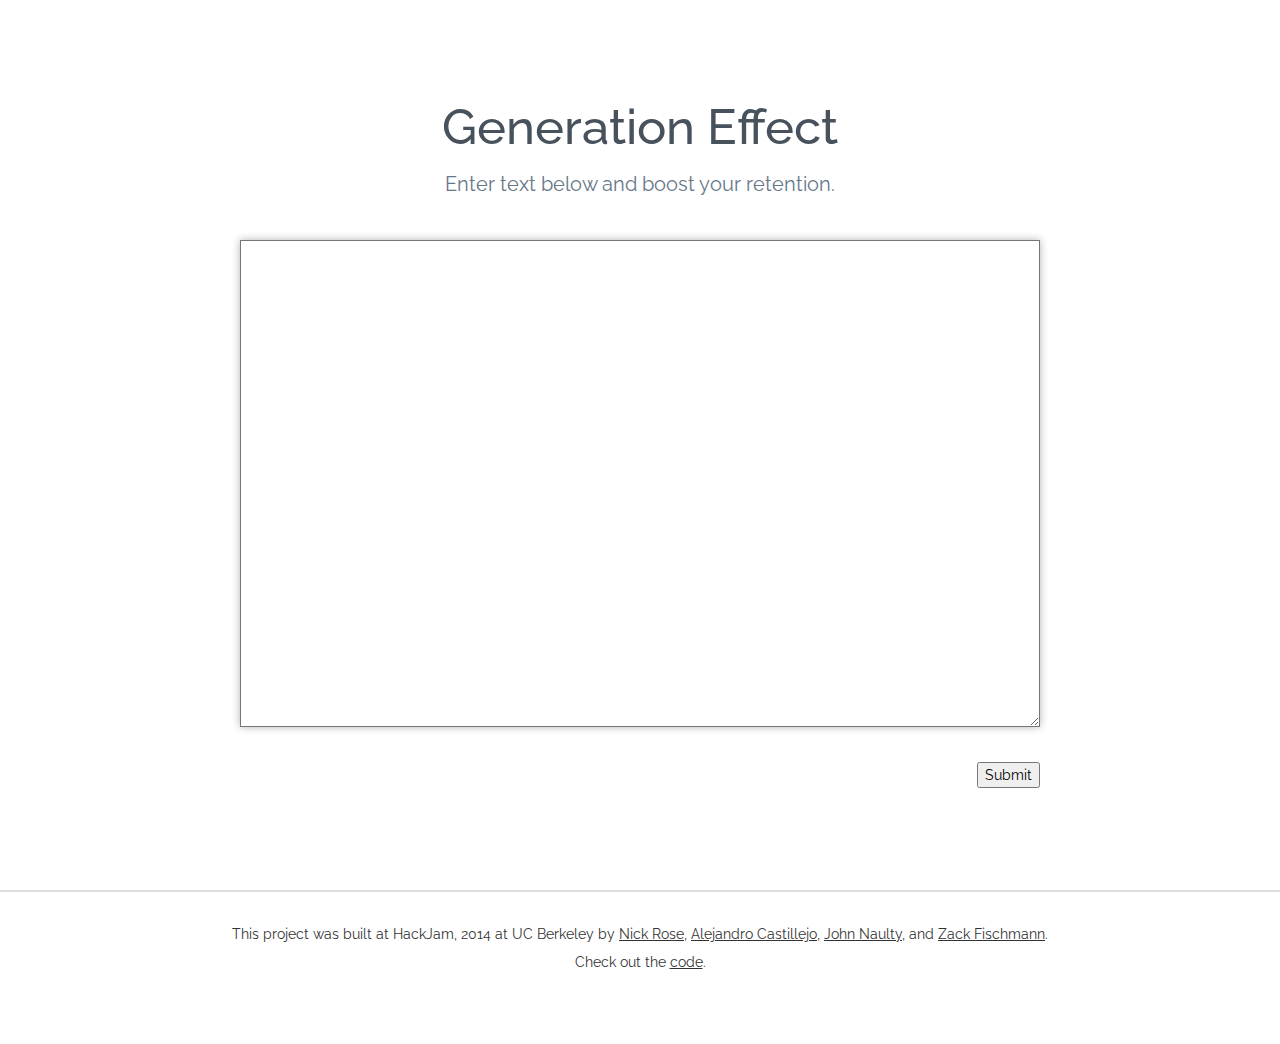
<file: generator_site/app/templates/index.html>
<!DOCTYPE html>
<html>
<head>
	<meta charset utf-8>
	<title>Generation Effect</title>
    <meta name="viewport" content="width=device-width, initial-scale=1.0">
    <link href='http://fonts.googleapis.com/css?family=Raleway:200,300,400' rel='stylesheet' type='text/css'>
    <!--Bootstrap-->
    <link href="css/bootstrap.min.css" rel="stylesheet">
	<link href="css/custom.css" rel="stylesheet">
	<script src="js/respond.js"></script>
</head>
<body>
	<div class="container" id="container">
		<h1 id="title">Generation Effect</h1>
		<h3 id="subtitle">Enter text below and boost your retention.</i></span></h3>
		<div id="wrapper">
			<form name="input" action="/result" method="get">
				<textarea name="submission" id="form"></textarea><br>
				<input type="submit" value="Submit" id="submit-button">	
			</form>
		</div>
	</div>
	<footer>
		<p>
			This project was built at HackJam, 2014 at UC Berkeley by <a href="http://www.linkedin.com/pub/nick-rose/7a/a17/1b2">Nick Rose</a>, <a href="http://www.linkedin.com/in/castillejoalejandro/en">Alejandro Castillejo</a>, <a href="mailto: jnaulty@gmail.com">John Naulty</a>, and <a href="http://zackfischmann.com">Zack Fischmann</a>. <br>Check out the <a href="https://github.com/zfisch/generation_effect">code</a>.
		</p>
		</div>
	</footer>
</body>
</html>
</file>
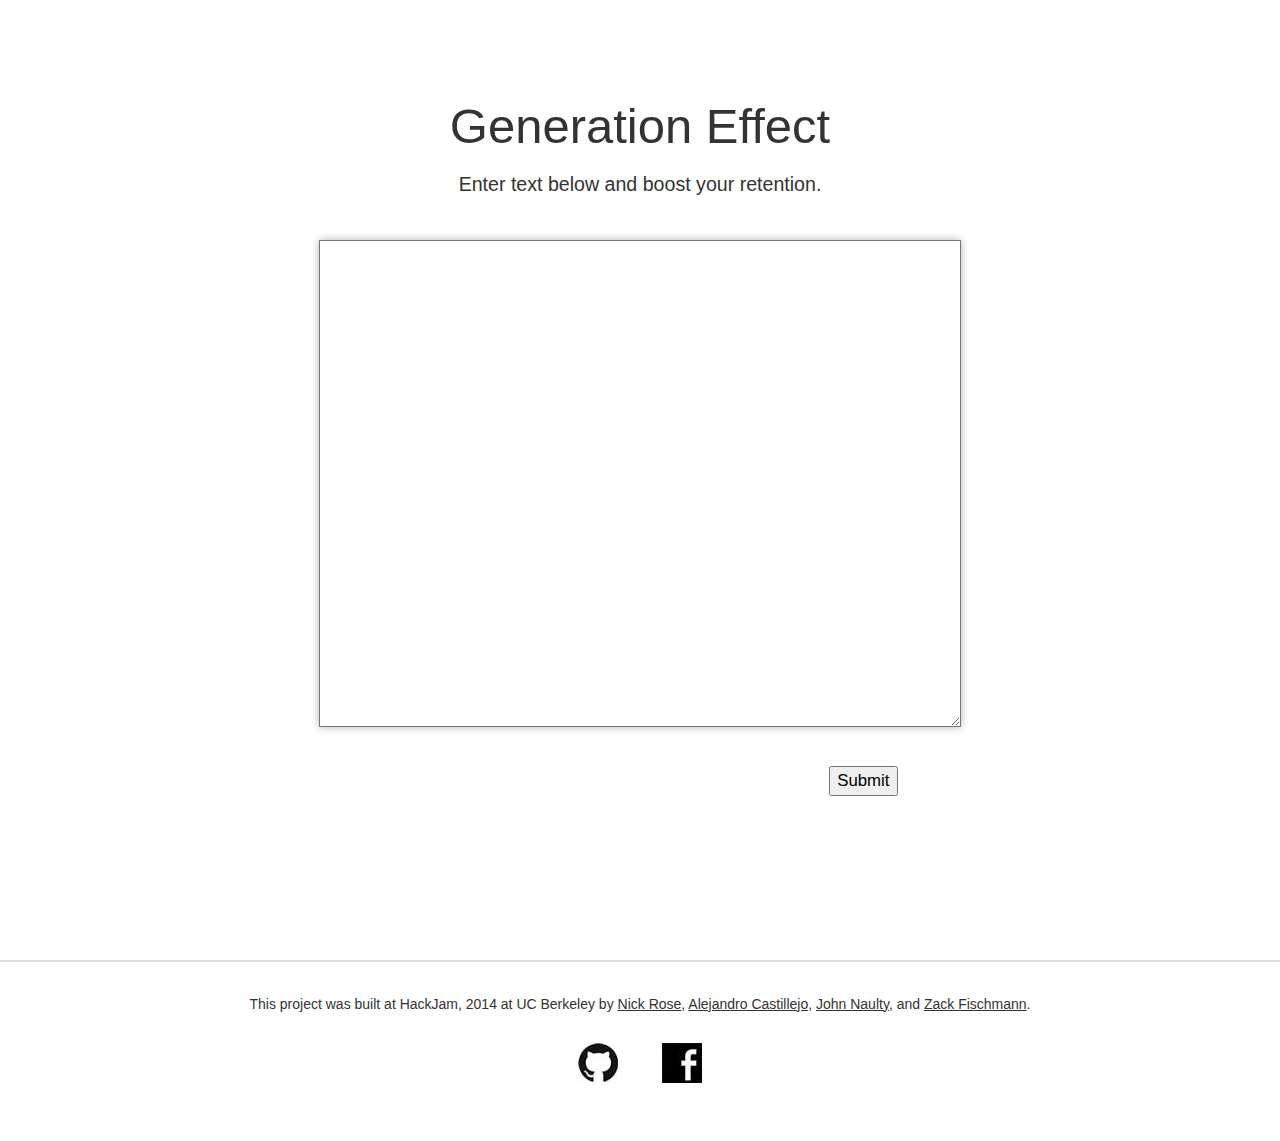
<file: appengine_files/home.html>
<!DOCTYPE html>
<html>
<head>
	<meta charset utf-8>
	<title>Generation Effect</title>
    <meta name="viewport" content="width=device-width, initial-scale=1.0">
    <link href='http://fonts.googleapis.com/css?family=Raleway:200,300,400' rel='stylesheet' type='text/css'>
    <!--Bootstrap-->
    <link href="css/bootstrap.min.css" rel="stylesheet">
	<link href="css/custom.css" rel="stylesheet">
	<script src="js/respond.js"></script>
</head>
<body>
	<div class="container" id="container">
		<h1 id="title">Generation Effect</h1>
		<h3 id="subtitle">Enter text below and boost your retention.</i></span></h3>
		<div id="wrapper">
			<form name="input" action="/result" method="get">
				<textarea name="submission" id="form"></textarea><br>
				<input type="submit" value="Submit" id="submit-button">
			</form>
		</div>
	</div>
	<footer>
		<div class="row">
			<p class ="contained">
			This project was built at HackJam, 2014 at UC Berkeley by <a href="http://www.linkedin.com/pub/nick-rose/7a/a17/1b2">Nick Rose</a>, <a href="http://www.linkedin.com/in/castillejoalejandro/en">Alejandro Castillejo</a>, <a href="mailto: jnaulty@gmail.com">John Naulty</a>, and <a href="http://zackfischmann.com">Zack Fischmann</a>.
			</p>
			<div id="links">
				<a href="https://github.com/zfisch/generation_effect"><img src="img/githubicon.jpg" class="fade social"></a>
				<a href="https://www.facebook.com/generationeffect"><img src="img/fb.jpg" class="fade social"></a>
			</div>
		</div>
	</footer>
</body>
</html>
</file>
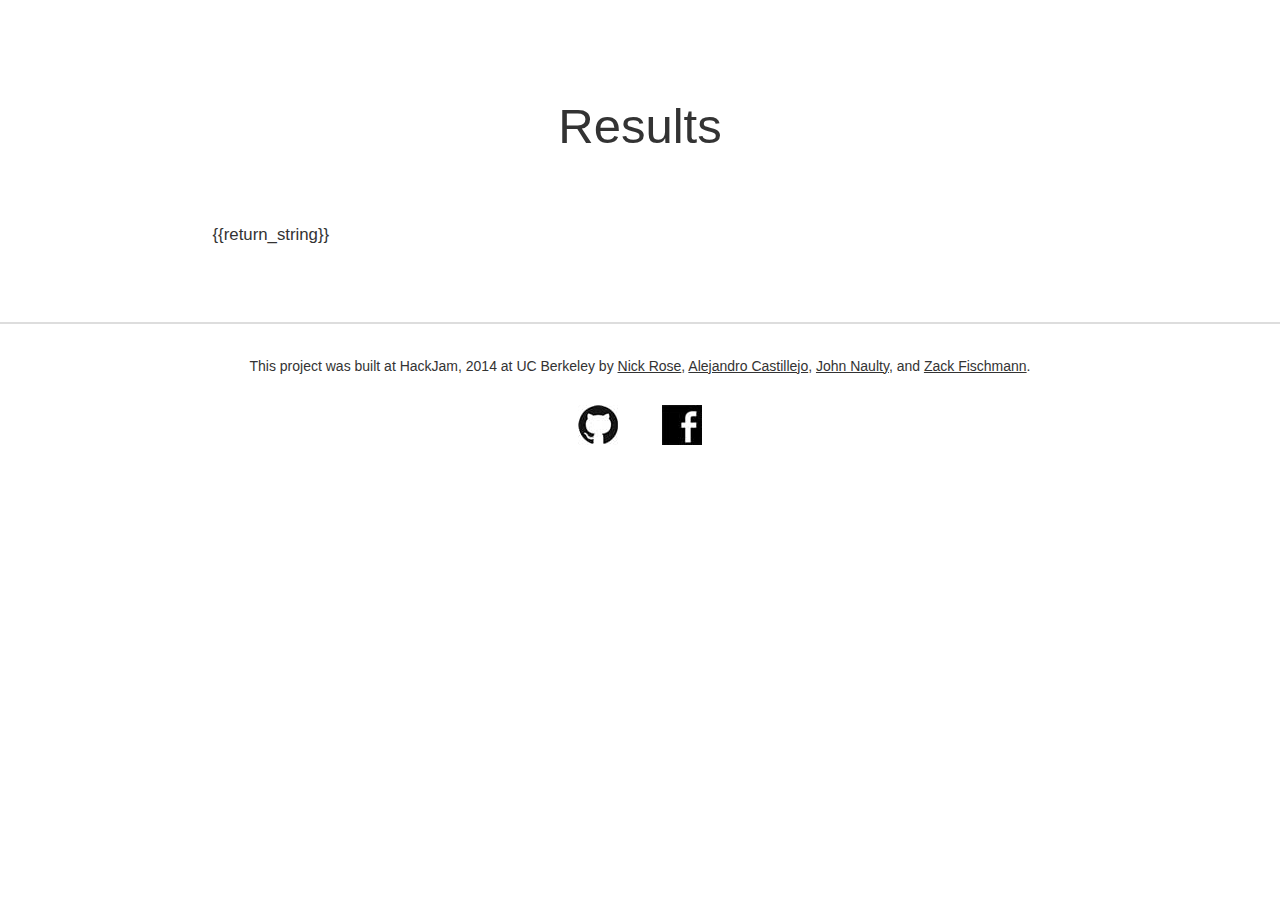
<file: appengine_files/result.html>
<!DOCTYPE html>
<html>
<head>
	<meta charset utf-8>
	<title>Results</title>
    <meta name="viewport" content="width=device-width, initial-scale=1.0">
    <link href='http://fonts.googleapis.com/css?family=Raleway:200,300,400' rel='stylesheet' type='text/css'>
    <!--Bootstrap-->
    <link href="css/bootstrap.min.css" rel="stylesheet">
	<link href="css/custom.css" rel="stylesheet">
	<script src="js/respond.js"></script>
</head>
<body>
	<div class="container" id="container">
		<h1 id="title">Results</h1>
		<h3 id="subtitle"></i></span></h3>
		<div id="wrapper2">
			{{return_string}}
		</div>
	</div>
	<footer>
		<div class="row">
			<p class ="contained">
			This project was built at HackJam, 2014 at UC Berkeley by <a href="http://www.linkedin.com/pub/nick-rose/7a/a17/1b2">Nick Rose</a>, <a href="http://www.linkedin.com/in/castillejoalejandro/en">Alejandro Castillejo</a>, <a href="mailto: jnaulty@gmail.com">John Naulty</a>, and <a href="http://zackfischmann.com">Zack Fischmann</a>.
			</p>
			<div id="links">
				<a href="https://github.com/zfisch/generation_effect"><img src="img/githubicon.jpg" class="fade social"></a>
				<a href="https://www.facebook.com/generationeffect"><img src="img/fb.jpg" class="fade social"></a>
			</div>
		</div>
	</footer>
</body>
</html>
</file>
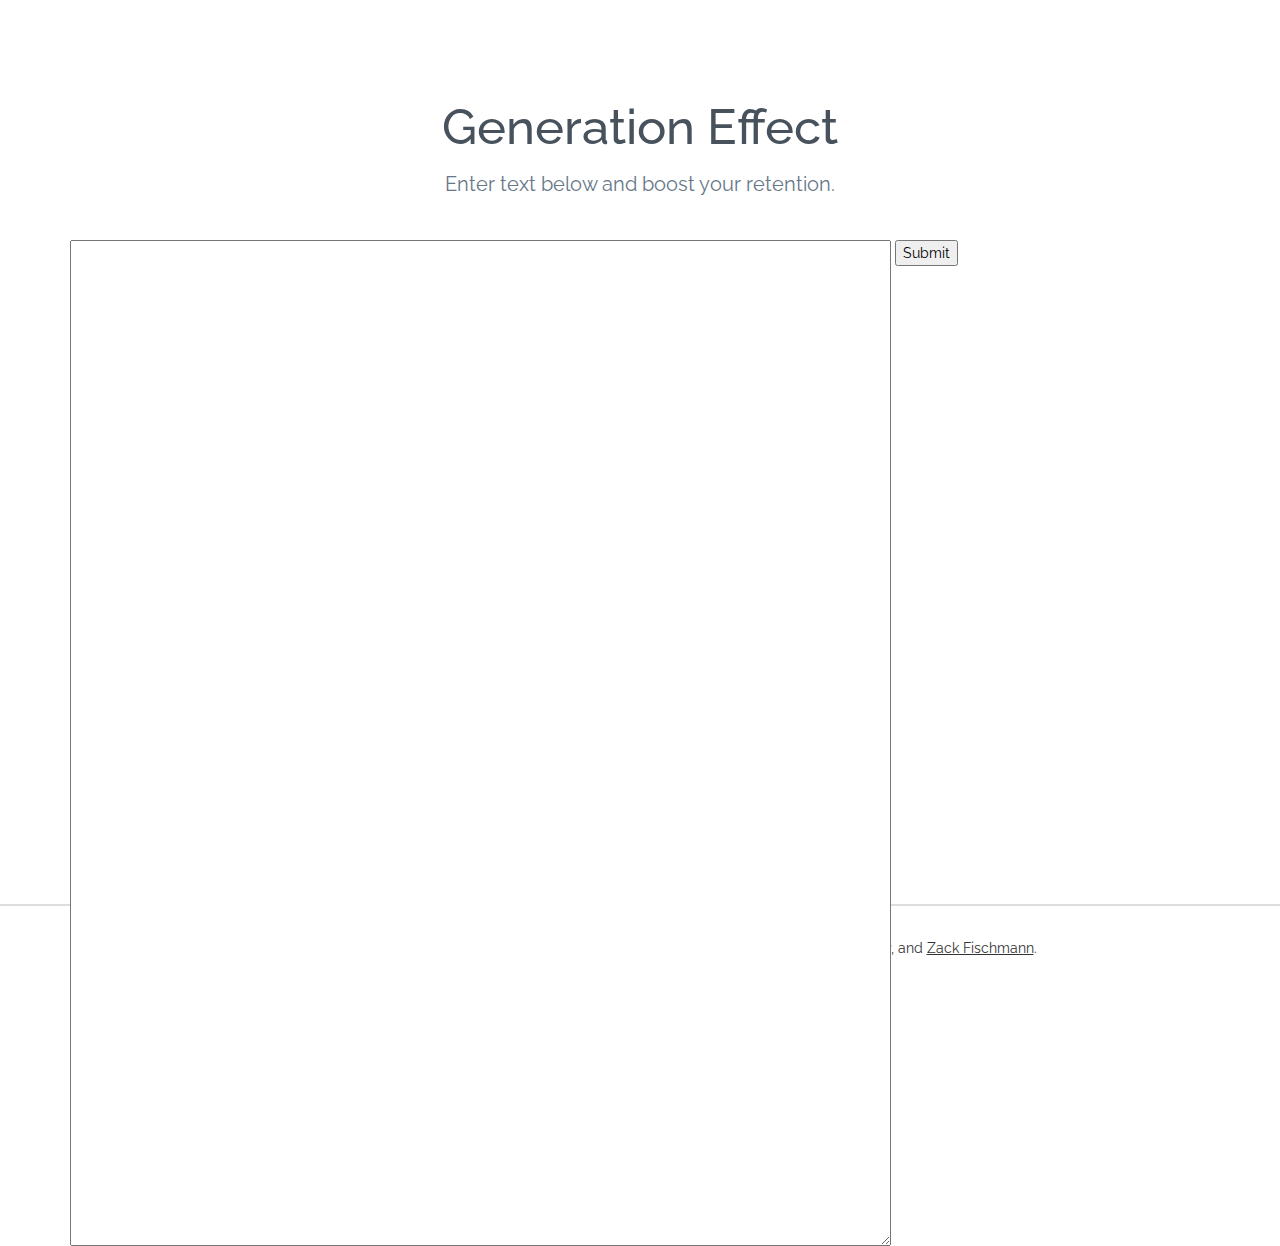
<file: generator_site/app/templates/home.html>
<html>
<head>
	<meta charset utf-8>
	<title>Generation Effect</title>
    <meta name="viewport" content="width=device-width, initial-scale=1.0">
    <link href='http://fonts.googleapis.com/css?family=Raleway:200,300,400' rel='stylesheet' type='text/css'>
    <!--Bootstrap-->
    <link href="css/bootstrap.min.css" rel="stylesheet">
	<link href="css/custom.css" rel="stylesheet">
	<script src="js/respond.js"></script>
</head>
<body>
	<div class="container" id="container">
		<h1 id="title">Generation Effect</h1>
		<h3 id="subtitle">Enter text below and boost your retention.</i></span></h3>
		<div id="wrapper">
			<form name="input" action="/result" method="get">
				<textarea rows="50" cols="100" name="submission"></textarea>
				<input type="submit" value="Submit">
			</form>
		</div>
	</div>
	<footer>
		<div class="row">
		<p>
			This site was built at HackJam, 2014 at UC Berkeley by <a href="http://www.linkedin.com/pub/nick-rose/7a/a17/1b2">Nick Rose</a>, <a href="http://www.linkedin.com/in/castillejoalejandro/en">Alejandro Castillejo</a>, <a href="mailto: jnaulty@gmail.com">John Naulty</a>, and <a href="http://zackfischmann.com">Zack Fischmann</a>. <br>Check out the <a href="https://github.com/zfisch/generation_effect">code</a>.
		</p>
<!-- 			<div class="col-xs-4">About</div>
			<div class="col-xs-4">Creators</div>
			<div class="col-xs-4">Contact</div> -->
		</div>
	</footer>
</body>
</html>
</file>
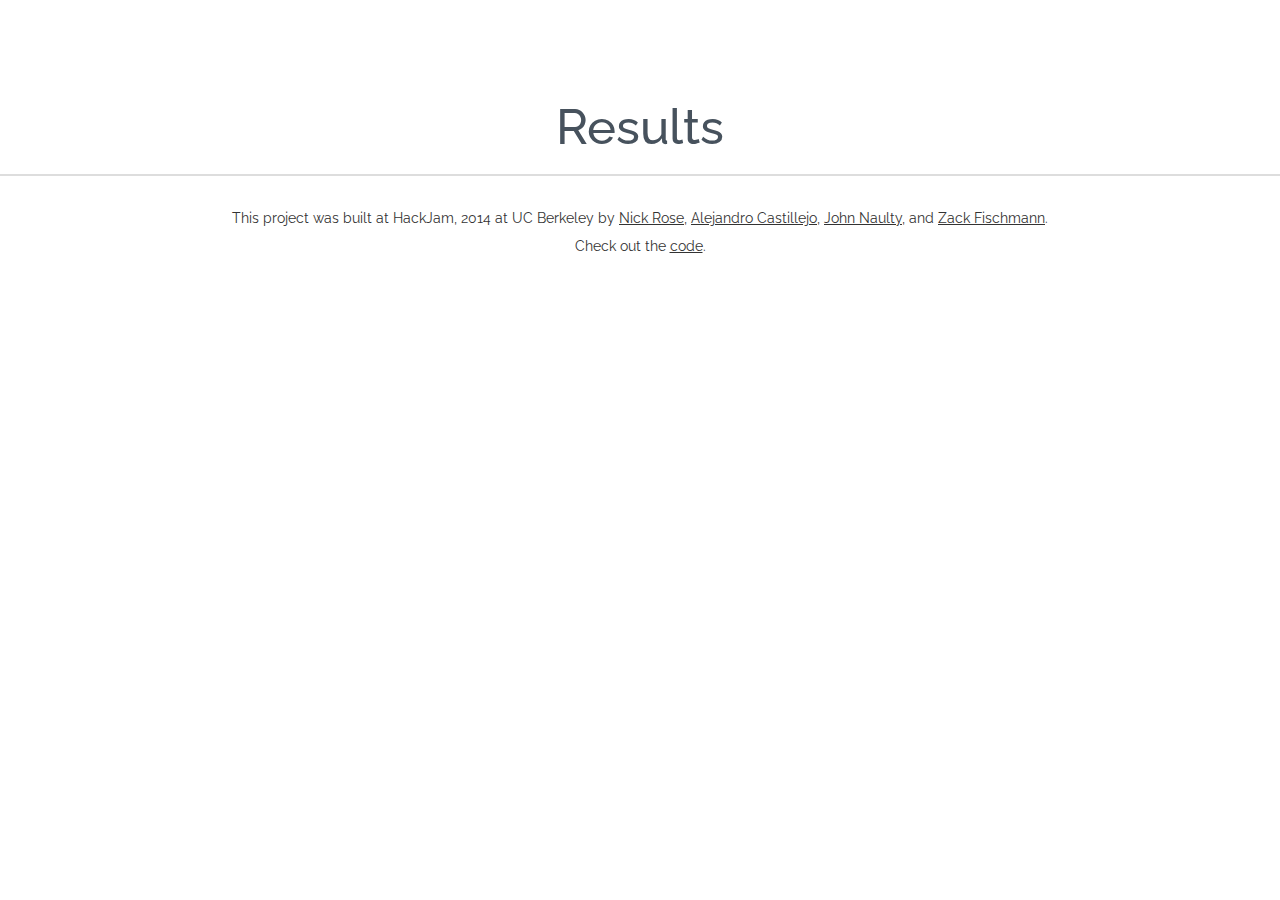
<file: generator_site/app/templates/results.html>
<!DOCTYPE html>
<html>
<head>
	<meta charset utf-8>
	<title>Results</title>
    <meta name="viewport" content="width=device-width, initial-scale=1.0">
    <link href='http://fonts.googleapis.com/css?family=Raleway:200,300,400' rel='stylesheet' type='text/css'>
    <!--Bootstrap-->
    <link href="css/bootstrap.min.css" rel="stylesheet">
	<link href="css/custom.css" rel="stylesheet">
	<script src="js/respond.js"></script>
</head>
<body>
	<div class="container" id="container">
		<h1 id="title">Results</h1>
		<div id="wrapper">
		</div>
	</div>
	<footer>
		<p>
			This project was built at HackJam, 2014 at UC Berkeley by <a href="http://www.linkedin.com/pub/nick-rose/7a/a17/1b2">Nick Rose</a>, <a href="http://www.linkedin.com/in/castillejoalejandro/en">Alejandro Castillejo</a>, <a href="mailto: jnaulty@gmail.com">John Naulty</a>, and <a href="http://zackfischmann.com">Zack Fischmann</a>. <br>Check out the <a href="https://github.com/zfisch/generation_effect">code</a>.
		</p>
		</div>
	</footer>
</body>
</html>
</file>
<file: generator_site/app/templates/css/custom.css>
html, body {
	padding:0px;
	margin:0px;
}


body {
	position: relative;
	width: 100%;
	font-family: "Raleway", sans-serif;
	color: #47525d;
	background: -webkit-gradient(linear, bottom, left 175px, from(#CCCCCC), to(#EEEEEE));
	background: -moz-linear-gradient(bottom, #CCCCCC, #EEEEEE 175px);
}

form {
	height: 650px;
	margin-left: auto;
	margin-right: auto;
}


h1 {
	text-align: center;
	margin-top: 100px;
	margin-bottom: 20px;
	display: block;
    width: 100%;
    font-family: 'Raleway', sans-serif;
    font-size: 3.5em;
}


h3 {
	font-family: "Raleway", sans-serif;
	font-size: 1.4em;
	margin-top: 0;
	padding-bottom: 3%;
	color: #678;
	font-weight: normal;
	text-align: center
}

#content {
	margin-left: 50px;
	margin-right: 50px;
}

#wrapper {
	position: relative;
}

#submission {
	margin-right: auto;
	margin-left: auto
}

#submit-button {
	position: absolute;
	display: block;
	right: 170px;
	margin-top: 15px;
}

#container {
}

#form {
	position: relative;
	margin-left: auto;
	margin-right: auto;
	width: 75%;
	display: block;
	max-width: 800px;
	height: 75%;
	-webkit-box-shadow: 0px 0px 8px rgba(0, 0, 0, 0.3);
	-moz-box-shadow: 0px 0px 8px rgba(0, 0, 0, 0.3);
	box-shadow: 0px 0px 8px rgba(0, 0, 0, 0.3);
}

#links {
	margin-top: 100px;
	text-align: center;
}


a:link {
	text-decoration:underline;
	color: inherit;
}

a:visited {
	text-decoration:underline;
	color: inherit;
}

a:hover {
	text-decoration:underline;
	color: inherit;
}

a:active {
	text-decoration:underline;
	color: inherit;
}

.btn-lg {
  padding: 10px 16px;
  font-size: inherit;
  line-height: 1.33;
  border-radius: 6px;
}

.btn-default {
  color: #678;
  background-color: #ffffff;
  border-color: #cccccc;
}

.btn-default:hover,
.btn-default:focus,
.btn-default:active,
.btn-default.active,
.open .dropdown-toggle.btn-default {
  color: #ffffff;
  background-color: #678;
  border-color: #adadad;
}

.btn-default:active,
.btn-default.active,
.open .dropdown-toggle.btn-default {
  background-image: none;
}

/* this is a custom CSS stylesheet */

footer {
	text-align: center;
	margin-left: auto;
	margin-right: auto;
	margin-bottom: 30px;
	padding: 2em 0;
	border-top: 2px solid #ddd;
	color: #333;
	font-weight: 400;
	line-height: 2em
}

.fade {
   opacity: 1;
   transition: opacity .15s ease-in-out;
   -moz-transition: opacity .15s ease-in-out;
   -webkit-transition: opacity .15s ease-in-out;
   -webkit-backface-visibility: hidden;
}

.fade:hover {
      opacity: 0.5;
}
</file>
<file: appengine_files/css/custom.css>
html, body {
	padding:0px;
	margin:0px;
}


body {
	position: relative;
	width: 100%;
	font-family: Georgia, sans-serif;
	color: #333;
	background: -webkit-gradient(linear, bottom, left 175px, from(#CCCCCC), to(#EEEEEE));
	background: -moz-linear-gradient(bottom, #CCCCCC, #EEEEEE 175px);
}

form {
	height: 650px;
	margin-left: auto;
	margin-right: auto;
}


h1 {
	text-align: center;
	margin-top: 100px;
	margin-bottom: 20px;
	display: block;
    width: 100%;
    font-family: Georgia, sans-serif;
    font-size: 3.5em;
}


h3 {
	font-family: Georgia, sans-serif;
	font-size: 1.4em;
	margin-top: 0;
	padding-bottom: 3%;
	color: #333;
	font-weight: normal;
	text-align: center
}

#content {
	margin-left: 50px;
	margin-right: 50px;
}

#wrapper {
	position: relative;
	width: 75%;
	margin-left: auto;
	margin-right: auto;
	margin-bottom: 70px;
	font-size: 1.2em;
}

#wrapper2 {
	position: relative;
	line-height: 2em;
	width: 75%;
	margin-left: auto;
	margin-right: auto;
	margin-bottom: 70px;
	font-family: Georgia, inherit;
	font-size: 1.2em;
}

#submission {
	margin-right: auto;
	margin-left: auto
}

#submit-button {
	position: absolute;
	display: block;
	right: 170px;
	margin-top: 15px;
}

#container {
}

#form {
	position: relative;
	margin-left: auto;
	margin-right: auto;
	width: 75%;
	display: block;
	max-width: 800px;
	height: 75%;
	-webkit-box-shadow: 0px 0px 8px rgba(0, 0, 0, 0.3);
	-moz-box-shadow: 0px 0px 8px rgba(0, 0, 0, 0.3);
	box-shadow: 0px 0px 8px rgba(0, 0, 0, 0.3);
}
#icons {

}

#links {
	margin-top: 25px;
	text-align: center;
}

.social {
	margin-left: 20px;
	margin-right: 20px
}


a:link {
	text-decoration:underline;
	color: inherit;
}

a:visited {
	text-decoration:underline;
	color: inherit;
}

a:hover {
	text-decoration:underline;
	opacity: 0.5;
	color: #0029A6
}

a:active {
	text-decoration:underline;
	color: inherit;
}

.btn-lg {
  padding: 10px 16px;
  font-size: inherit;
  line-height: 1.33;
  border-radius: 6px;
}

.btn-default {
  color: #678;
  background-color: #ffffff;
  border-color: #cccccc;
}

.btn-default:hover,
.btn-default:focus,
.btn-default:active,
.btn-default.active,
.open .dropdown-toggle.btn-default {
  color: #ffffff;
  background-color: #678;
  border-color: #adadad;
}

.btn-default:active,
.btn-default.active,
.open .dropdown-toggle.btn-default {
  background-image: none;
}

/* this is a custom CSS stylesheet */

footer {
	text-align: center;
	margin-left: auto;
	margin-right: auto;
	margin-bottom: 30px;
	padding: 2em 0;
	border-top: 2px solid #ddd;
	color: #333;
	font-weight: 400;
	line-height: 2em

}

.contained {
	margin-left: 20px;
	margin-right: 20px;
}

.fade {
   opacity: 1;
   transition: opacity .15s ease-in-out;
   -moz-transition: opacity .15s ease-in-out;
   -webkit-transition: opacity .15s ease-in-out;
   -webkit-backface-visibility: hidden;
}

.fade:hover {
      opacity: 0.5;
}
</file>
